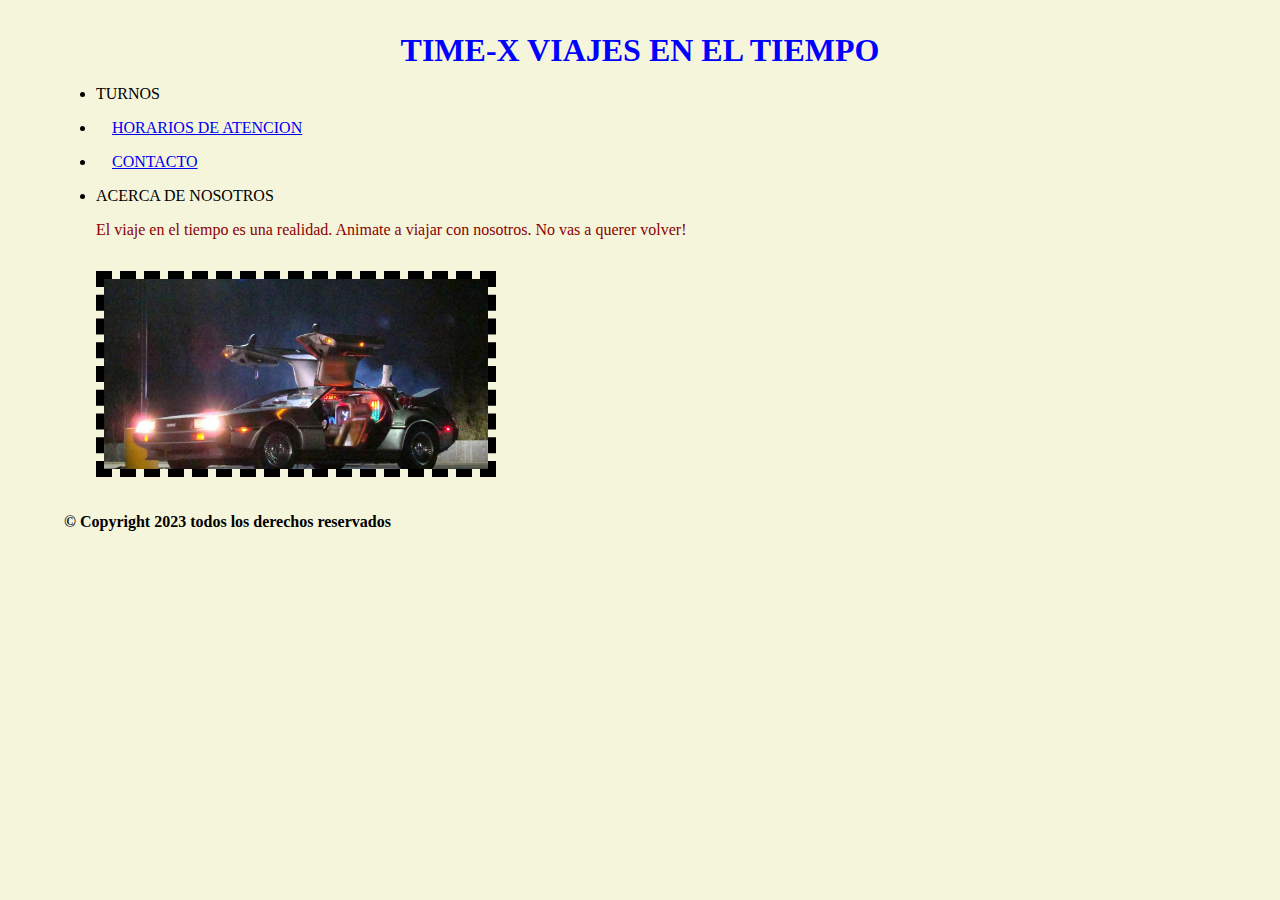
<file: index.html>
<!DOCTYPE html>
<html lang="en">
<head>
    <meta charset="UTF-8">
    <meta name="viewport" content="width=, initial-scale=1.0" />
    <!-- link a mi css -->
    <link rel="stylesheet" href="./css/style.css">
    <title>TRABAJO4</title>
</head>
<body>
    <header>
        <h1>TIME-X VIAJES EN EL TIEMPO

        </h1>
        <nav>
            <ul>
                <li>TURNOS</li>
                <li>
                <a href="./page/HORARIOS.HTM" <a>HORARIOS DE ATENCION</a> </li>
                <li> 
                <a href="./page/contacto.html" <a>CONTACTO </a>
                </li>
                <li>ACERCA DE NOSOTROS</li>
            </ul>
        </nav>

    </header>
    <main>
        <section>
            <article>
                <p>El viaje en el tiempo es una realidad. Animate a viajar con nosotros. No vas a querer volver!</p>
            </article>
        </section>
        <section>
            <article>
                <img src="./img/H1ujBwl4l_1256x620.webp" alt="300PX" width="400PX">
            </article>

        </section>
    </main>
    <footer>
        <h4>&copy; Copyright 2023 todos los derechos reservados</h4>
    </footer>
    
</body>
</html>
</file>
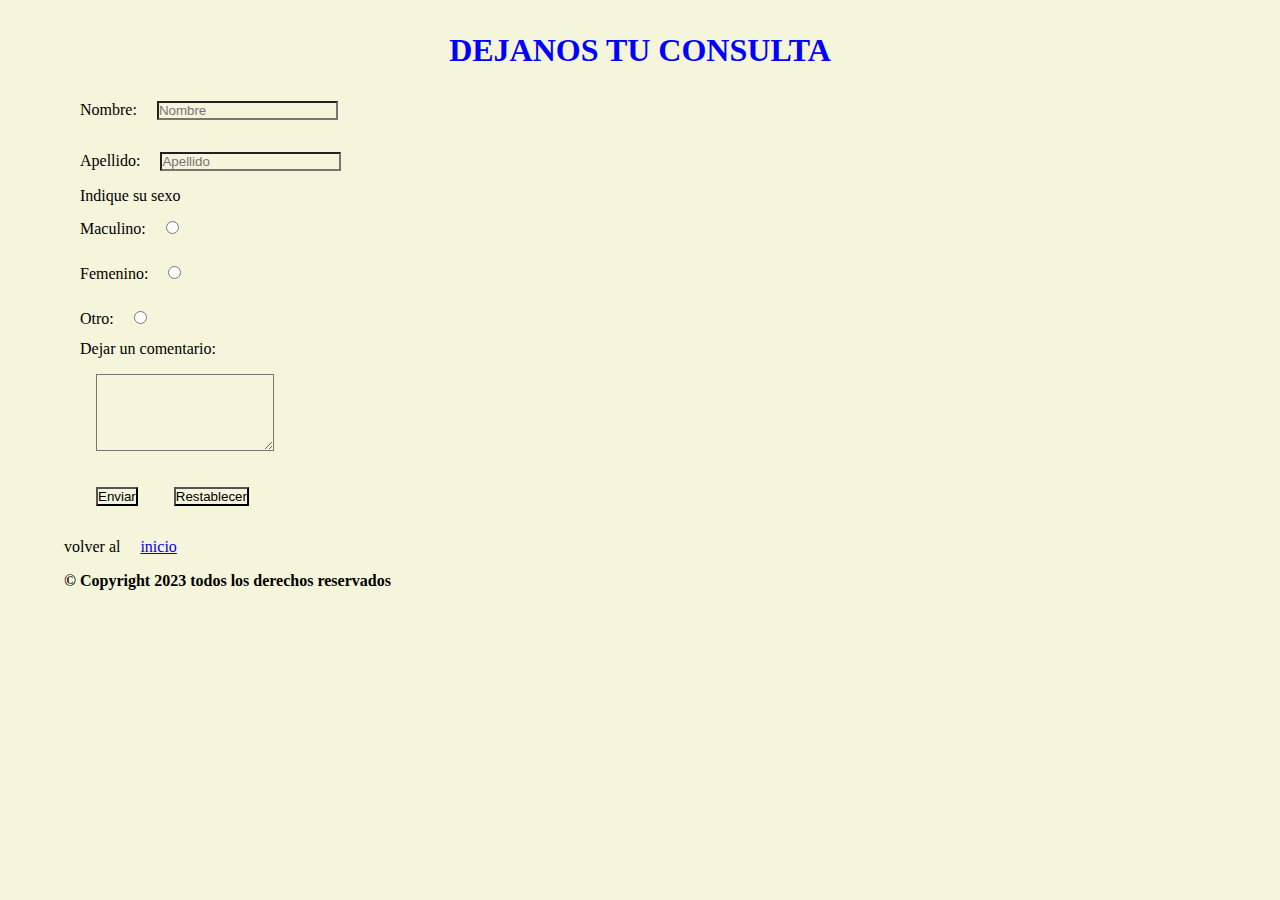
<file: page/contacto.html>
<!DOCTYPE html>
<html lang="en">
<head>
    <meta charset="UTF-8">
    <meta name="viewport" content="width=, initial-scale=1.0">
    <link rel="stylesheet" href="../css/style.css">
    <title>CONTACTO</title>
</head>
<body>
    <header>
        <h1>DEJANOS TU CONSULTA</h1>
        <section>
        <form action="" method="">
            Nombre: <input type="text" name="nombre" placeholder="Nombre"> <br  />
            Apellido: <input type="text" name="apellido" placeholder="Apellido"> <br  />
            Indique su sexo <br  />
            Maculino: <input type="radio" name="sexo"> <br  />
            Femenino: <input type="radio" name="sexo"> <br  />
            Otro: <input type="radio" name="sexo"> <br  />
            Dejar un comentario: <br />
            <textarea cols="20" rows="5"> 
            </textarea> <br  />
            <input type="submit" value="Enviar">
            <input type="submit" value="Restablecer">

        </form>
    </section>
    <section>
        volver al <a href="../index.html" <a>inicio</a>
    </section>
    
    </header>
    <main></main>
    <footer>
        <h4>&copy; Copyright 2023 todos los derechos reservados</h4>
    </footer>
    
</body>
</html>
</file>
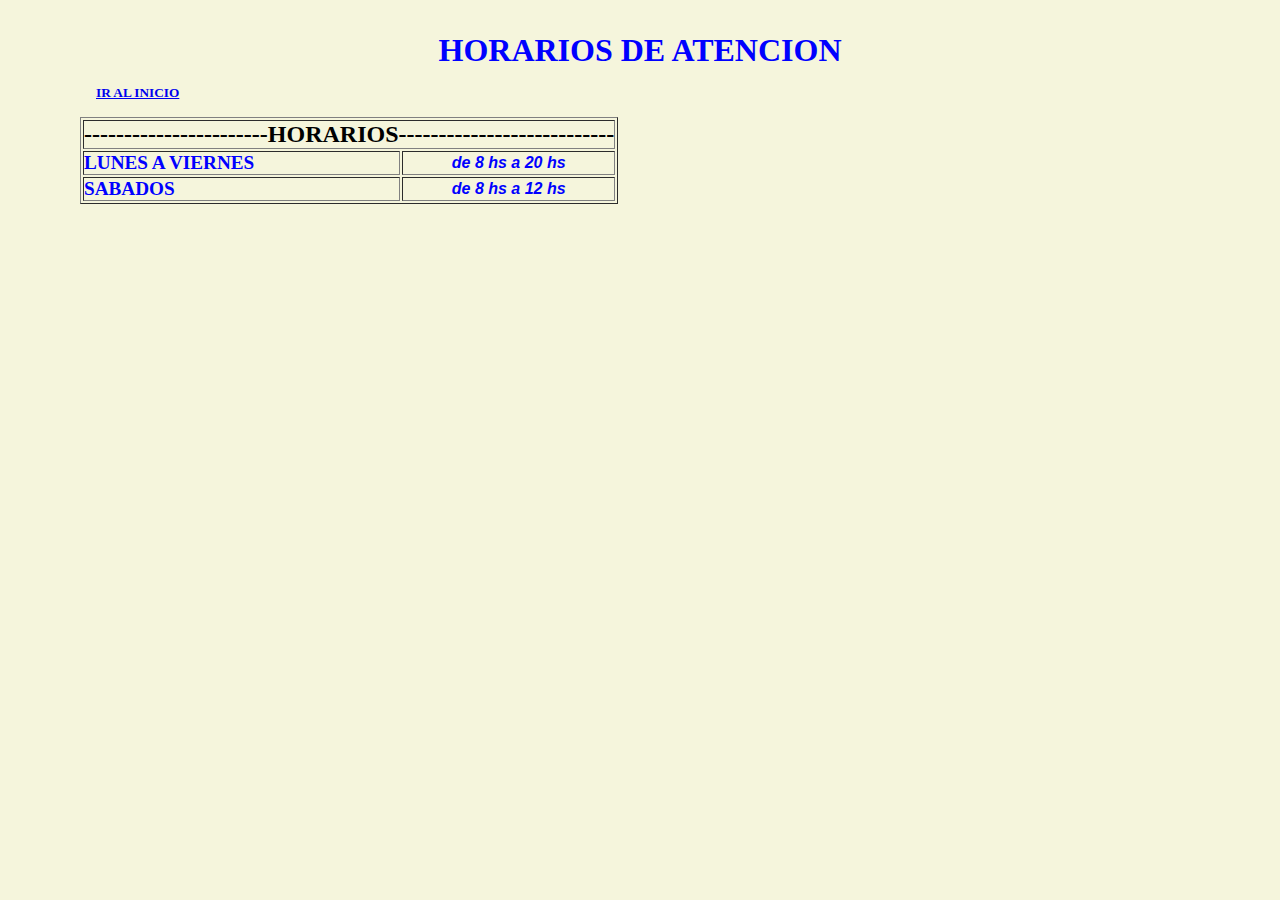
<file: page/HORARIOS.HTM>
<!DOCTYPE html>
<html lang="en">
  <head>
    <meta charset="UTF-8">
    <meta name="viewport" content="width=device-width, initial-scale=1.0">
    <link rel="stylesheet" href="../css/style.css">
    <title>HORARIOS</title>
   </head>
   <body>
       <header>
        <h1>HORARIOS DE ATENCION</h1>
       </header>
    
      <main>
            <h4>
            <tr>
                <table border="1">
                <tr>
                    <td colspan="7" class="titulo"> -----------------------HORARIOS---------------------------</td>
                </tr>
                <tr>
                    <td colspan="5" class="dias">LUNES A VIERNES</td>
                    <td class="horarios">de 8 hs a 20 hs</td>
                </tr>
                <tr>
                    <td colspan="5" class="dias"> SABADOS</td>
                    <td class="horarios"> de 8 hs a 12 hs</td>        
                </tr>
              </tr>
             </h4>
              <h5>
              <a href="../index.html">IR AL INICIO</a>
              </h5>
        
        </main>

      <footer></footer>
    </body>

</html>
</file>
<file: css/style.css>
*{
    margin: 1rem;
     padding: 0; 
     box-sizing: border-box;
     background-color: beige;
}
/* estilo index.html */
h1{
    text-align: center;
    color: blue;
}
img{
    width:600x ;
    border-color: rgb(213, 219, 21);
    border: 8px dashed;
}
p{
    color: darkred;
}
/* estilo pagina horarios */

.titulo{
    font-size: x-large;
}

.dias{
    font-weight: bold;
    font-size: larger;
    color: blue;;
}

.horarios{
    font-style: italic;
    color: blue;
    font-family: Arial, Helvetica, sans-serif;
    text-align: center;
}
</file>
